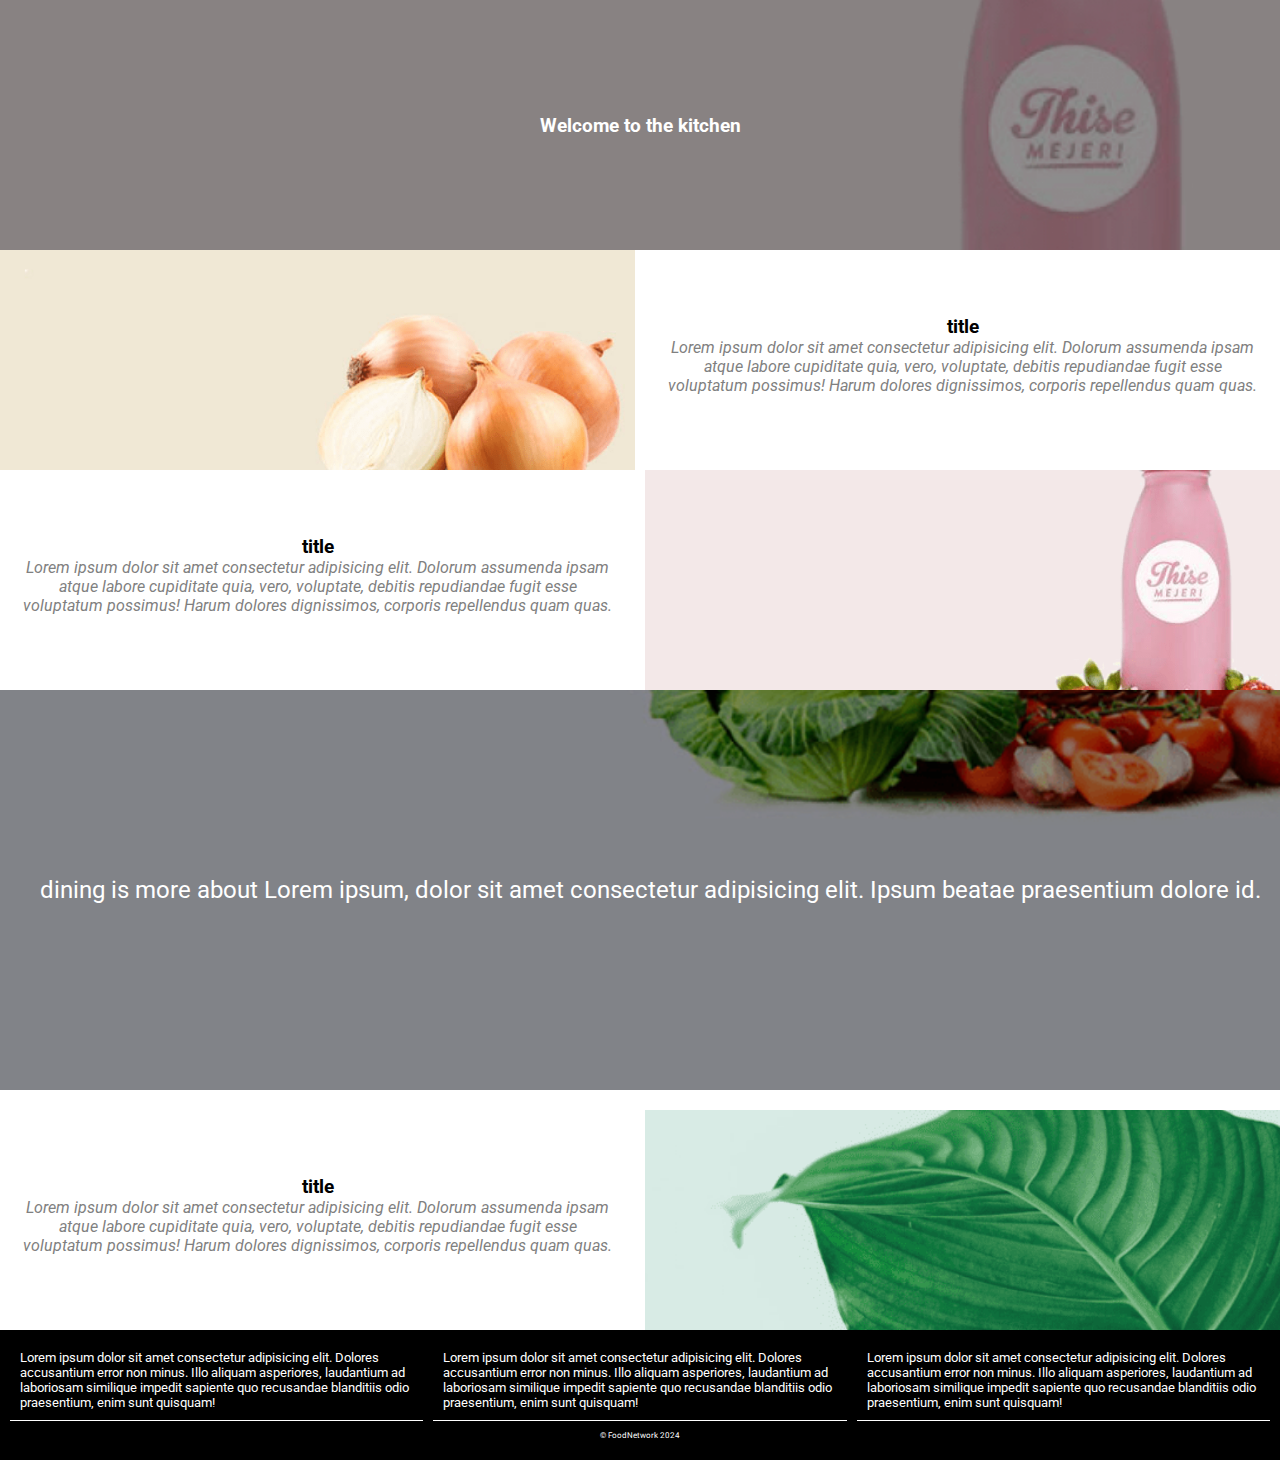
<file: index.html>
<!DOCTYPE html>
<html lang="en">
<head>
    <meta charset="UTF-8">
    <meta name="viewport" content="width=device-width, initial-scale=1.0">
    <title>Document</title>
    <link rel="stylesheet" href="style.css">
    <link rel="preconnect" href="https://fonts.googleapis.com">
<link rel="preconnect" href="https://fonts.gstatic.com" crossorigin>
<link href="https://fonts.googleapis.com/css2?family=Lato:ital,wght@0,100;0,300;0,400;0,700;0,900;1,100;1,300;1,400;1,700;1,900&family=Poppins:ital,wght@0,100;0,200;0,300;0,400;0,500;0,600;0,700;0,800;0,900;1,100;1,200;1,300;1,400;1,500;1,600;1,700;1,800;1,900&family=Roboto:ital,wght@0,100;0,300;0,400;0,500;0,700;0,900;1,100;1,300;1,400;1,500;1,700;1,900&display=swap" rel="stylesheet">
</head>
<body>
    <div class="container">
        <div class="overlay">
            <h2 class="m">Welcome to the kitchen</h2>
        </div>
    </div>
    <div class="grid sec1">
        <div class="grid_item order2">
            <h2>title</h2>
            <span>Lorem ipsum dolor sit amet consectetur adipisicing elit. Dolorum assumenda ipsam atque labore cupiditate quia, vero, voluptate, debitis repudiandae fugit esse voluptatum possimus! Harum dolores dignissimos, corporis repellendus quam quas.</span>
            
        </div>
        <div class="grid_item bg_1 order1"></div>
    </div>
    <div class="grid sec1">
        <div class="grid_item ">
            <h2>title</h2>
            <span>Lorem ipsum dolor sit amet consectetur adipisicing elit. Dolorum assumenda ipsam atque labore cupiditate quia, vero, voluptate, debitis repudiandae fugit esse voluptatum possimus! Harum dolores dignissimos, corporis repellendus quam quas.</span>
            
        </div>
        <div class="grid_item bg_2"></div>
    </div>
    <div class="bg_3">
        <div class="overlay_2">
            <span>            dining is more about Lorem ipsum, dolor sit amet consectetur adipisicing elit. Ipsum beatae praesentium dolore id.            </span>
        </div>
        
    </div>
    <div class="grid sec1">
        <div class="grid_item ">
            <h2>title</h2>
            <span>Lorem ipsum dolor sit amet consectetur adipisicing elit. Dolorum assumenda ipsam atque labore cupiditate quia, vero, voluptate, debitis repudiandae fugit esse voluptatum possimus! Harum dolores dignissimos, corporis repellendus quam quas.</span>
            
        </div>
        <div class="grid_item bg_4"></div>
    </div>
    <footer>
        <div class="grid footer">
            <div class="footer_grid_item">
                <span>Lorem ipsum dolor sit amet consectetur adipisicing elit. Dolores accusantium error non minus. Illo aliquam asperiores, laudantium ad laboriosam similique impedit sapiente quo recusandae blanditiis odio praesentium, enim sunt quisquam!</span>
            </div>
            <div class="footer_grid_item">
                <span>Lorem ipsum dolor sit amet consectetur adipisicing elit. Dolores accusantium error non minus. Illo aliquam asperiores, laudantium ad laboriosam similique impedit sapiente quo recusandae blanditiis odio praesentium, enim sunt quisquam!</span>
            </div>
            <div class="footer_grid_item">
                <span>Lorem ipsum dolor sit amet consectetur adipisicing elit. Dolores accusantium error non minus. Illo aliquam asperiores, laudantium ad laboriosam similique impedit sapiente quo recusandae blanditiis odio praesentium, enim sunt quisquam!</span>
            </div>

        </div>
        <div class="copy">
            <span>&copy; FoodNetwork 2024</span>
        </div>
    </footer>
</body>
</html>
</file>
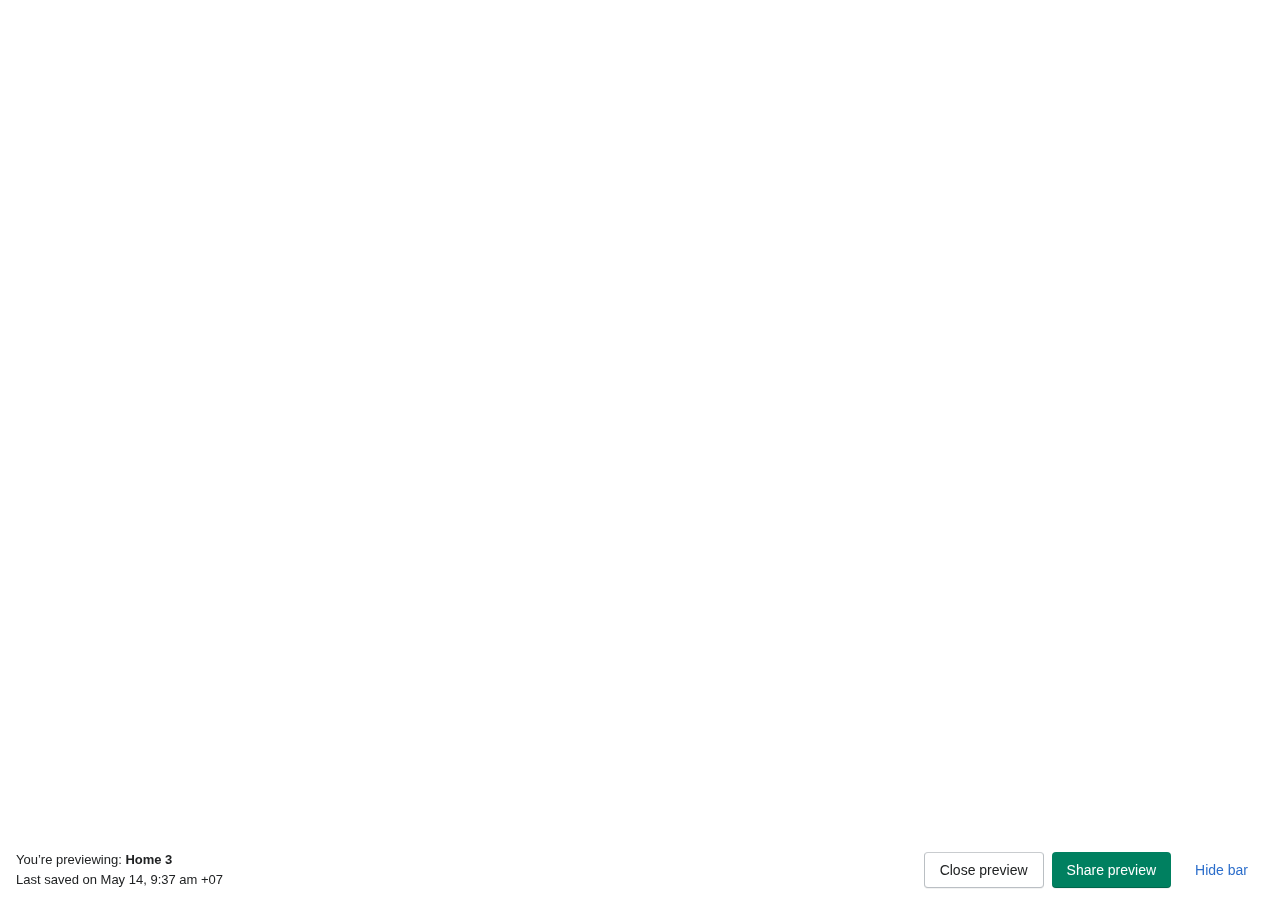
<file: img/preview_bar(1).html>
<!DOCTYPE html>
<!-- saved from url=(0048)https://boostify-nesst.myshopify.com/preview_bar -->
<html class="admin-bar__page"><head><meta http-equiv="Content-Type" content="text/html; charset=UTF-8">
    
    <title>Preview Bar</title>
    <link rel="stylesheet" crossorigin="anonymous" href="./style-fc86cb726c554e9f8f608f8207673e64eb760009e6cd81164805372bc924f913.css" media="all" integrity="sha256-/IbLcmxVTp+PYI+CB2c+ZOt2AAnmzYEWSAU3K8kk+RM=">
    <script type="text/javascript">
      window.Shopify = window.Shopify || {};
      window.Shopify.config = {"env":"production","rte_content_css_path":"\/assets\/admin\/rte-iframe.css","bugsnag_key":"68c7f2e6c44ce43a8f0eb1211e6720ed","bugsnag_theme_editor_key":"d9ac0ea5958a6888e7d7a4681abcc3ef","bugsnag_bars_key":"44aebe077068a55f3a552af6c3da66a1","bugsnag_endpoint":"https:\/\/error-analytics-production.shopifysvc.com\/js","version":"3c5679f2d94966c20d29f62e9a4bff5a819fcaac","cdn_host_with_path":"\/\/cdn.shopify.com\/shopifycloud\/shopify","cdn_host":"cdn.shopify.com","legacy_cdn_host":"\/\/cdn.shopify.com\/s"};
      var PREVIEW_ROOT_URL = "https:\/\/boostify-nesst.myshopify.com\/";
    </script>
    <script src="./index-60bab31c9a9dbce229a4323c052d2e0e98c44e5a685f07bad938fd6977d9c8d0.js.download" crossorigin="anonymous" integrity="sha256-YLqzHJqdvOIppDI8BS0uDpjETlpoXwe62Tj9aXfZyNA="></script>
  </head>
  <body>
    <style>          html, body {
            background-color: rgb(246, 246, 247);
            color: rgb(32, 34, 35);
          }
</style><div style="--p-background:rgb(246, 246, 247);--p-background-hovered:rgb(241, 242, 243);--p-background-pressed:rgb(237, 238, 239);--p-background-selected:rgb(237, 238, 239);--p-surface:rgb(255, 255, 255);--p-surface-neutral:rgb(228, 229, 231);--p-surface-neutral-hovered:rgb(219, 221, 223);--p-surface-neutral-pressed:rgb(201, 204, 208);--p-surface-neutral-disabled:rgb(241, 242, 243);--p-surface-neutral-subdued:rgb(246, 246, 247);--p-surface-subdued:rgb(250, 251, 251);--p-surface-disabled:rgb(250, 251, 251);--p-surface-hovered:rgb(246, 246, 247);--p-surface-pressed:rgb(241, 242, 243);--p-surface-depressed:rgb(237, 238, 239);--p-backdrop:rgba(0, 0, 0, 0.5);--p-overlay:rgba(255, 255, 255, 0.5);--p-shadow-from-dim-light:rgba(0, 0, 0, 0.2);--p-shadow-from-ambient-light:rgba(23, 24, 24, 0.05);--p-shadow-from-direct-light:rgba(0, 0, 0, 0.15);--p-hint-from-direct-light:rgba(0, 0, 0, 0.15);--p-on-surface-background:rgb(241, 242, 243);--p-border:rgb(140, 145, 150);--p-border-neutral-subdued:rgb(186, 191, 195);--p-border-hovered:rgb(153, 158, 164);--p-border-disabled:rgb(210, 213, 216);--p-border-subdued:rgb(201, 204, 207);--p-border-depressed:rgb(87, 89, 89);--p-border-shadow:rgb(174, 180, 185);--p-border-shadow-subdued:rgb(186, 191, 196);--p-divider:rgb(225, 227, 229);--p-icon:rgb(92, 95, 98);--p-icon-hovered:rgb(26, 28, 29);--p-icon-pressed:rgb(68, 71, 74);--p-icon-disabled:rgb(186, 190, 195);--p-icon-subdued:rgb(140, 145, 150);--p-text:rgb(32, 34, 35);--p-text-disabled:rgb(140, 145, 150);--p-text-subdued:rgb(109, 113, 117);--p-interactive:rgb(44, 110, 203);--p-interactive-disabled:rgb(189, 193, 204);--p-interactive-hovered:rgb(31, 81, 153);--p-interactive-pressed:rgb(16, 50, 98);--p-focused:rgb(69, 143, 255);--p-surface-selected:rgb(242, 247, 254);--p-surface-selected-hovered:rgb(237, 244, 254);--p-surface-selected-pressed:rgb(229, 239, 253);--p-icon-on-interactive:rgb(255, 255, 255);--p-text-on-interactive:rgb(255, 255, 255);--p-action-secondary:rgb(255, 255, 255);--p-action-secondary-disabled:rgb(255, 255, 255);--p-action-secondary-hovered:rgb(246, 246, 247);--p-action-secondary-pressed:rgb(241, 242, 243);--p-action-secondary-depressed:rgb(109, 113, 117);--p-action-primary:rgb(0, 128, 96);--p-action-primary-disabled:rgb(241, 241, 241);--p-action-primary-hovered:rgb(0, 110, 82);--p-action-primary-pressed:rgb(0, 94, 70);--p-action-primary-depressed:rgb(0, 61, 44);--p-icon-on-primary:rgb(255, 255, 255);--p-text-on-primary:rgb(255, 255, 255);--p-surface-primary-selected:rgb(241, 248, 245);--p-surface-primary-selected-hovered:rgb(179, 208, 195);--p-surface-primary-selected-pressed:rgb(162, 188, 176);--p-border-critical:rgb(253, 87, 73);--p-border-critical-subdued:rgb(224, 179, 178);--p-border-critical-disabled:rgb(255, 167, 163);--p-icon-critical:rgb(215, 44, 13);--p-surface-critical:rgb(254, 211, 209);--p-surface-critical-subdued:rgb(255, 244, 244);--p-surface-critical-subdued-hovered:rgb(255, 240, 240);--p-surface-critical-subdued-pressed:rgb(255, 233, 232);--p-surface-critical-subdued-depressed:rgb(254, 188, 185);--p-text-critical:rgb(215, 44, 13);--p-action-critical:rgb(216, 44, 13);--p-action-critical-disabled:rgb(241, 241, 241);--p-action-critical-hovered:rgb(188, 34, 0);--p-action-critical-pressed:rgb(162, 27, 0);--p-action-critical-depressed:rgb(108, 15, 0);--p-icon-on-critical:rgb(255, 255, 255);--p-text-on-critical:rgb(255, 255, 255);--p-interactive-critical:rgb(216, 44, 13);--p-interactive-critical-disabled:rgb(253, 147, 141);--p-interactive-critical-hovered:rgb(205, 41, 12);--p-interactive-critical-pressed:rgb(103, 15, 3);--p-border-warning:rgb(185, 137, 0);--p-border-warning-subdued:rgb(225, 184, 120);--p-icon-warning:rgb(185, 137, 0);--p-surface-warning:rgb(255, 215, 157);--p-surface-warning-subdued:rgb(255, 245, 234);--p-surface-warning-subdued-hovered:rgb(255, 242, 226);--p-surface-warning-subdued-pressed:rgb(255, 235, 211);--p-text-warning:rgb(145, 106, 0);--p-border-highlight:rgb(68, 157, 167);--p-border-highlight-subdued:rgb(152, 198, 205);--p-icon-highlight:rgb(0, 160, 172);--p-surface-highlight:rgb(164, 232, 242);--p-surface-highlight-subdued:rgb(235, 249, 252);--p-surface-highlight-subdued-hovered:rgb(228, 247, 250);--p-surface-highlight-subdued-pressed:rgb(213, 243, 248);--p-text-highlight:rgb(52, 124, 132);--p-border-success:rgb(0, 164, 124);--p-border-success-subdued:rgb(149, 201, 180);--p-icon-success:rgb(0, 127, 95);--p-surface-success:rgb(174, 233, 209);--p-surface-success-subdued:rgb(241, 248, 245);--p-surface-success-subdued-hovered:rgb(236, 246, 241);--p-surface-success-subdued-pressed:rgb(226, 241, 234);--p-text-success:rgb(0, 128, 96);--p-decorative-one-icon:rgb(126, 87, 0);--p-decorative-one-surface:rgb(255, 201, 107);--p-decorative-one-text:rgb(61, 40, 0);--p-decorative-two-icon:rgb(175, 41, 78);--p-decorative-two-surface:rgb(255, 196, 176);--p-decorative-two-text:rgb(73, 11, 28);--p-decorative-three-icon:rgb(0, 109, 65);--p-decorative-three-surface:rgb(146, 230, 181);--p-decorative-three-text:rgb(0, 47, 25);--p-decorative-four-icon:rgb(0, 106, 104);--p-decorative-four-surface:rgb(145, 224, 214);--p-decorative-four-text:rgb(0, 45, 45);--p-decorative-five-icon:rgb(174, 43, 76);--p-decorative-five-surface:rgb(253, 201, 208);--p-decorative-five-text:rgb(79, 14, 31);--p-border-radius-base:0.25rem;--p-border-radius-wide:0.5rem;--p-card-shadow:0px 0px 5px var(--p-shadow-from-ambient-light), 0px 1px 2px var(--p-shadow-from-direct-light);--p-popover-shadow:-1px 0px 20px var(--p-shadow-from-ambient-light), 0px 1px 5px var(--p-shadow-from-direct-light);--p-modal-shadow:0px 6px 32px var(--p-shadow-from-ambient-light), 0px 1px 6px var(--p-shadow-from-direct-light);--p-top-bar-shadow:0 2px 2px -1px var(--p-shadow-from-direct-light);--p-override-none:none;--p-override-transparent:transparent;--p-override-one:1;--p-override-visible:visible;--p-override-zero:0;--p-override-loading-z-index:514;--p-button-font-weight:500;--p-choice-size:1.25rem;--p-icon-size:0.625rem;--p-choice-margin:0.0625rem;--p-control-border-width:0.125rem;--p-text-field-spinner-offset:0.125rem;--p-text-field-focus-ring-offset:-0.25rem;--p-text-field-focus-ring-border-radius:0.4375rem;--p-button-group-item-spacing:0.125rem;--p-top-bar-height:68px;--p-contextual-save-bar-height:64px;--p-banner-border-default:inset 0 0.125rem 0 0 var(--p-border), inset 0 0 0 0.125rem var(--p-border);--p-banner-border-success:inset 0 0.125rem 0 0 var(--p-border-success), inset 0 0 0 0.125rem var(--p-border-success);--p-banner-border-highlight:inset 0 0.125rem 0 0 var(--p-border-highlight), inset 0 0 0 0.125rem var(--p-border-highlight);--p-banner-border-warning:inset 0 0.125rem 0 0 var(--p-border-warning), inset 0 0 0 0.125rem var(--p-border-warning);--p-banner-border-critical:inset 0 0.125rem 0 0 var(--p-border-critical), inset 0 0 0 0.125rem var(--p-border-critical);--p-badge-mix-blend-mode:luminosity;--p-badge-font-weight:500;--p-non-null-content:&#39;&#39;;--p-thin-border-subdued:0.0625rem solid var(--p-border-subdued);--p-duration-1-0-0:100ms;--p-duration-1-5-0:150ms;--p-ease-in:cubic-bezier(0.5, 0.1, 1, 1);--p-ease:cubic-bezier(0.4, 0.22, 0.28, 1); color: var(--p-text);">
  <div class="admin-bar" data-define="{previewBar: new Shopify.PreviewBar(window.PREVIEW_ROOT_URL)}" data-preview-bar-content="">
    <div class="ui-stack ui-stack--alignment-center ui-stack--spacing-none admin-bar__stack">
      <div class="ui-stack-item ui-stack-item--fill">
        <div class="ui-type-container ui-type-container--spacing-extra-tight">
            <p>
              You’re previewing: <strong>Home 3</strong>
            </p>
              <p class="admin-bar__metadata">
                Last saved on May 14, 9:37 am <span bind-show="Shopify.Time.isDifferentTimezone()"> +07</span>
              </p>
</div></div>      <div class="ui-popover__container admin-bar__popover-container">
          <button class="ui-button admin-bar__popover-button" type="button" name="button">
            Actions
            <svg aria-hidden="true" focusable="false" class="next-icon next-icon--size-20"> <use xlink:href="#next-disclosure"></use> </svg>
</button><div class="ui-popover"><div class="ui-popover__content-wrapper"><div class="ui-popover__content"><div class="ui-popover__pane">
        
        <div class="ui-popover__section ui-popover__section--no-padding">
          <ul class="ui-action-list">
              <li class="ui-action-list__item"><button class="ui-action-list-action" data-modal-activator="" type="button" name="button"><span class="ui-action-list-action__text">Share preview</span></button></li>
              <li class="ui-action-list__item"><button class="ui-action-list-action" data-exit-preview-button="" type="button" name="button"><span class="ui-action-list-action__text">Close preview</span></button></li>
</ul></div>        <div class="ui-popover__section ui-popover__section--no-padding">
          <ul class="ui-action-list">
            <li class="ui-action-list__item"><button class="ui-action-list-action" data-hide-bar-button="" type="button" name="button"><span class="ui-action-list-action__text">Hide bar</span></button></li>
</ul></div></div></div></div></div></div>      <ul class="ui-button-group ui-button-group--right-aligned admin-bar__button-group"><li class="ui-button-group__item"><button class="ui-button admin-bar__button--is-hidden-on-mobile" data-exit-preview-button="" type="button" name="button">Close preview</button></li><li class="ui-button-group__item"><button class="ui-button ui-button--primary admin-bar__button--is-hidden-on-mobile" data-modal-activator="" type="button" name="button">Share preview</button></li><li class="ui-button-group__item"><button class="ui-button ui-button--transparent admin-bar__button--is-hidden-on-mobile" data-hide-bar-button="" type="button" name="button">Hide bar</button></li></ul></div>
    <div data-modal-context-ref-for="share_theme_modal" data-define="{ share_theme_modal: new Shopify.UIModal(document.getElementById(&#39;share_theme_modal&#39;), { placeholder: this }) }"></div>  </div>
</div>
    <div id="global-icon-symbols" class="icon-symbols" data-tg-refresh="global-icon-symbols" data-tg-refresh-always="true"><svg xmlns="http://www.w3.org/2000/svg"><symbol id="next-disclosure"><svg xmlns="http://www.w3.org/2000/svg" viewBox="0 0 20 20"><path d="M6.28 9.28l3.366 3.366c.196.196.512.196.708 0L13.72 9.28c.293-.293.293-.767 0-1.06-.14-.14-.332-.22-.53-.22H6.81c-.414 0-.75.336-.75.75 0 .2.08.39.22.53z"></path></svg></symbol>
<symbol id="cancel-small-minor"><svg xmlns="http://www.w3.org/2000/svg" viewBox="0 0 20 20"><path d="M11.414 10l4.293-4.293c.391-.391.391-1.023 0-1.414s-1.023-.391-1.414 0l-4.293 4.293-4.293-4.293c-.391-.391-1.023-.391-1.414 0s-.391 1.023 0 1.414l4.293 4.293-4.293 4.293c-.391.391-.391 1.023 0 1.414.195.195.451.293.707.293.256 0 .512-.098.707-.293l4.293-4.293 4.293 4.293c.195.195.451.293.707.293.256 0 .512-.098.707-.293.391-.391.391-1.023 0-1.414l-4.293-4.293z"></path></svg></symbol></svg></div>
    <div id="UIModalContainer"><div style="--p-background:rgb(246, 246, 247);--p-background-hovered:rgb(241, 242, 243);--p-background-pressed:rgb(237, 238, 239);--p-background-selected:rgb(237, 238, 239);--p-surface:rgb(255, 255, 255);--p-surface-neutral:rgb(228, 229, 231);--p-surface-neutral-hovered:rgb(219, 221, 223);--p-surface-neutral-pressed:rgb(201, 204, 208);--p-surface-neutral-disabled:rgb(241, 242, 243);--p-surface-neutral-subdued:rgb(246, 246, 247);--p-surface-subdued:rgb(250, 251, 251);--p-surface-disabled:rgb(250, 251, 251);--p-surface-hovered:rgb(246, 246, 247);--p-surface-pressed:rgb(241, 242, 243);--p-surface-depressed:rgb(237, 238, 239);--p-backdrop:rgba(0, 0, 0, 0.5);--p-overlay:rgba(255, 255, 255, 0.5);--p-shadow-from-dim-light:rgba(0, 0, 0, 0.2);--p-shadow-from-ambient-light:rgba(23, 24, 24, 0.05);--p-shadow-from-direct-light:rgba(0, 0, 0, 0.15);--p-hint-from-direct-light:rgba(0, 0, 0, 0.15);--p-on-surface-background:rgb(241, 242, 243);--p-border:rgb(140, 145, 150);--p-border-neutral-subdued:rgb(186, 191, 195);--p-border-hovered:rgb(153, 158, 164);--p-border-disabled:rgb(210, 213, 216);--p-border-subdued:rgb(201, 204, 207);--p-border-depressed:rgb(87, 89, 89);--p-border-shadow:rgb(174, 180, 185);--p-border-shadow-subdued:rgb(186, 191, 196);--p-divider:rgb(225, 227, 229);--p-icon:rgb(92, 95, 98);--p-icon-hovered:rgb(26, 28, 29);--p-icon-pressed:rgb(68, 71, 74);--p-icon-disabled:rgb(186, 190, 195);--p-icon-subdued:rgb(140, 145, 150);--p-text:rgb(32, 34, 35);--p-text-disabled:rgb(140, 145, 150);--p-text-subdued:rgb(109, 113, 117);--p-interactive:rgb(44, 110, 203);--p-interactive-disabled:rgb(189, 193, 204);--p-interactive-hovered:rgb(31, 81, 153);--p-interactive-pressed:rgb(16, 50, 98);--p-focused:rgb(69, 143, 255);--p-surface-selected:rgb(242, 247, 254);--p-surface-selected-hovered:rgb(237, 244, 254);--p-surface-selected-pressed:rgb(229, 239, 253);--p-icon-on-interactive:rgb(255, 255, 255);--p-text-on-interactive:rgb(255, 255, 255);--p-action-secondary:rgb(255, 255, 255);--p-action-secondary-disabled:rgb(255, 255, 255);--p-action-secondary-hovered:rgb(246, 246, 247);--p-action-secondary-pressed:rgb(241, 242, 243);--p-action-secondary-depressed:rgb(109, 113, 117);--p-action-primary:rgb(0, 128, 96);--p-action-primary-disabled:rgb(241, 241, 241);--p-action-primary-hovered:rgb(0, 110, 82);--p-action-primary-pressed:rgb(0, 94, 70);--p-action-primary-depressed:rgb(0, 61, 44);--p-icon-on-primary:rgb(255, 255, 255);--p-text-on-primary:rgb(255, 255, 255);--p-surface-primary-selected:rgb(241, 248, 245);--p-surface-primary-selected-hovered:rgb(179, 208, 195);--p-surface-primary-selected-pressed:rgb(162, 188, 176);--p-border-critical:rgb(253, 87, 73);--p-border-critical-subdued:rgb(224, 179, 178);--p-border-critical-disabled:rgb(255, 167, 163);--p-icon-critical:rgb(215, 44, 13);--p-surface-critical:rgb(254, 211, 209);--p-surface-critical-subdued:rgb(255, 244, 244);--p-surface-critical-subdued-hovered:rgb(255, 240, 240);--p-surface-critical-subdued-pressed:rgb(255, 233, 232);--p-surface-critical-subdued-depressed:rgb(254, 188, 185);--p-text-critical:rgb(215, 44, 13);--p-action-critical:rgb(216, 44, 13);--p-action-critical-disabled:rgb(241, 241, 241);--p-action-critical-hovered:rgb(188, 34, 0);--p-action-critical-pressed:rgb(162, 27, 0);--p-action-critical-depressed:rgb(108, 15, 0);--p-icon-on-critical:rgb(255, 255, 255);--p-text-on-critical:rgb(255, 255, 255);--p-interactive-critical:rgb(216, 44, 13);--p-interactive-critical-disabled:rgb(253, 147, 141);--p-interactive-critical-hovered:rgb(205, 41, 12);--p-interactive-critical-pressed:rgb(103, 15, 3);--p-border-warning:rgb(185, 137, 0);--p-border-warning-subdued:rgb(225, 184, 120);--p-icon-warning:rgb(185, 137, 0);--p-surface-warning:rgb(255, 215, 157);--p-surface-warning-subdued:rgb(255, 245, 234);--p-surface-warning-subdued-hovered:rgb(255, 242, 226);--p-surface-warning-subdued-pressed:rgb(255, 235, 211);--p-text-warning:rgb(145, 106, 0);--p-border-highlight:rgb(68, 157, 167);--p-border-highlight-subdued:rgb(152, 198, 205);--p-icon-highlight:rgb(0, 160, 172);--p-surface-highlight:rgb(164, 232, 242);--p-surface-highlight-subdued:rgb(235, 249, 252);--p-surface-highlight-subdued-hovered:rgb(228, 247, 250);--p-surface-highlight-subdued-pressed:rgb(213, 243, 248);--p-text-highlight:rgb(52, 124, 132);--p-border-success:rgb(0, 164, 124);--p-border-success-subdued:rgb(149, 201, 180);--p-icon-success:rgb(0, 127, 95);--p-surface-success:rgb(174, 233, 209);--p-surface-success-subdued:rgb(241, 248, 245);--p-surface-success-subdued-hovered:rgb(236, 246, 241);--p-surface-success-subdued-pressed:rgb(226, 241, 234);--p-text-success:rgb(0, 128, 96);--p-decorative-one-icon:rgb(126, 87, 0);--p-decorative-one-surface:rgb(255, 201, 107);--p-decorative-one-text:rgb(61, 40, 0);--p-decorative-two-icon:rgb(175, 41, 78);--p-decorative-two-surface:rgb(255, 196, 176);--p-decorative-two-text:rgb(73, 11, 28);--p-decorative-three-icon:rgb(0, 109, 65);--p-decorative-three-surface:rgb(146, 230, 181);--p-decorative-three-text:rgb(0, 47, 25);--p-decorative-four-icon:rgb(0, 106, 104);--p-decorative-four-surface:rgb(145, 224, 214);--p-decorative-four-text:rgb(0, 45, 45);--p-decorative-five-icon:rgb(174, 43, 76);--p-decorative-five-surface:rgb(253, 201, 208);--p-decorative-five-text:rgb(79, 14, 31);--p-border-radius-base:0.25rem;--p-border-radius-wide:0.5rem;--p-card-shadow:0px 0px 5px var(--p-shadow-from-ambient-light), 0px 1px 2px var(--p-shadow-from-direct-light);--p-popover-shadow:-1px 0px 20px var(--p-shadow-from-ambient-light), 0px 1px 5px var(--p-shadow-from-direct-light);--p-modal-shadow:0px 6px 32px var(--p-shadow-from-ambient-light), 0px 1px 6px var(--p-shadow-from-direct-light);--p-top-bar-shadow:0 2px 2px -1px var(--p-shadow-from-direct-light);--p-override-none:none;--p-override-transparent:transparent;--p-override-one:1;--p-override-visible:visible;--p-override-zero:0;--p-override-loading-z-index:514;--p-button-font-weight:500;--p-choice-size:1.25rem;--p-icon-size:0.625rem;--p-choice-margin:0.0625rem;--p-control-border-width:0.125rem;--p-text-field-spinner-offset:0.125rem;--p-text-field-focus-ring-offset:-0.25rem;--p-text-field-focus-ring-border-radius:0.4375rem;--p-button-group-item-spacing:0.125rem;--p-top-bar-height:68px;--p-contextual-save-bar-height:64px;--p-banner-border-default:inset 0 0.125rem 0 0 var(--p-border), inset 0 0 0 0.125rem var(--p-border);--p-banner-border-success:inset 0 0.125rem 0 0 var(--p-border-success), inset 0 0 0 0.125rem var(--p-border-success);--p-banner-border-highlight:inset 0 0.125rem 0 0 var(--p-border-highlight), inset 0 0 0 0.125rem var(--p-border-highlight);--p-banner-border-warning:inset 0 0.125rem 0 0 var(--p-border-warning), inset 0 0 0 0.125rem var(--p-border-warning);--p-banner-border-critical:inset 0 0.125rem 0 0 var(--p-border-critical), inset 0 0 0 0.125rem var(--p-border-critical);--p-badge-mix-blend-mode:luminosity;--p-badge-font-weight:500;--p-non-null-content:&#39;&#39;;--p-thin-border-subdued:0.0625rem solid var(--p-border-subdued);--p-duration-1-0-0:100ms;--p-duration-1-5-0:150ms;--p-ease-in:cubic-bezier(0.5, 0.1, 1, 1);--p-ease:cubic-bezier(0.4, 0.22, 0.28, 1); color: var(--p-text);"><div id="UIModalBackdrop" data-tg-refresh="ui-modal-backdrop" class="ui-modal-backdrop"></div><div id="UIModalContents" class="ui-modal-contents" data-tg-refresh="ui-modal-contents"><div id="share_theme_modal" class="ui-modal" role="dialog" aria-hidden="true" aria-labelledby="share_theme_modal_heading" data-preload="false" data-start-visible="false" data-height="false" data-width="false">
      <div class="ui-modal__header"><div class="ui-modal__header-title"><h2 class="ui-title" id="share_theme_modal_heading">Share preview</h2></div><div class="ui-modal__header-actions"><div class="ui-modal__close-button"><button class="ui-button ui-button--transparent" aria-label="Close modal" type="button" name="button"><svg aria-hidden="true" focusable="false" class="next-icon next-icon--color-ink-lighter next-icon--size-20"> <use xlink:href="#cancel-small-minor"></use> </svg></button></div></div></div>
      <div class="ui-modal__body"><div class="ui-modal__section">
        <div class="ui-stack ui-stack--vertical">
          <p>
            Share this preview link to get feedback on <strong>Home 3</strong>
          </p>
          <p>
              Anyone with this link can access the preview within the next 2 days. Since your store is in development, visitors will need the store password to enter. They won't be able to buy your products.
          </p>
          <div class="next-input-wrapper"><label class="next-label"></label><div class="next-field__connected-wrapper">
            <label class="next-label helper--visually-hidden" for="share_theme_url">Share theme url</label><input type="text" name="share_theme_url" id="share_theme_url" value="https://x90z4r9wpjr3mket-65245708532.shopifypreview.com" readonly="readonly" autocomplete="off" class="next-field--connected next-input next-input--readonly">
            <button class="ui-button ui-button--primary next-field--connected--no-flex js-clipboard" data-clipboard-target="#share_theme_url" type="button" name="button">Copy link</button>
</div></div></div></div></div>      <div class="ui-modal__footer"><div class="ui-modal__footer-actions">
        <div class="ui-modal__secondary-actions"><div class="button-group">
          <button class="ui-button" data-modal-deactivator="true" type="button" name="button">Close</button>
</div></div></div></div></div></div></div></div>
    <div style="--p-background:rgb(11, 12, 13);--p-background-hovered:rgb(11, 12, 13);--p-background-pressed:rgb(11, 12, 13);--p-background-selected:rgb(11, 12, 13);--p-surface:rgb(32, 33, 35);--p-surface-neutral:rgb(49, 51, 53);--p-surface-neutral-hovered:rgb(49, 51, 53);--p-surface-neutral-pressed:rgb(49, 51, 53);--p-surface-neutral-disabled:rgb(49, 51, 53);--p-surface-neutral-subdued:rgb(68, 71, 74);--p-surface-subdued:rgb(26, 28, 29);--p-surface-disabled:rgb(26, 28, 29);--p-surface-hovered:rgb(47, 49, 51);--p-surface-pressed:rgb(62, 64, 67);--p-surface-depressed:rgb(80, 83, 86);--p-backdrop:rgba(0, 0, 0, 0.5);--p-overlay:rgba(33, 33, 33, 0.5);--p-shadow-from-dim-light:rgba(255, 255, 255, 0.2);--p-shadow-from-ambient-light:rgba(23, 24, 24, 0.05);--p-shadow-from-direct-light:rgba(255, 255, 255, 0.15);--p-hint-from-direct-light:rgba(185, 185, 185, 0.2);--p-on-surface-background:rgb(47, 49, 51);--p-border:rgb(80, 83, 86);--p-border-neutral-subdued:rgb(130, 135, 139);--p-border-hovered:rgb(80, 83, 86);--p-border-disabled:rgb(103, 107, 111);--p-border-subdued:rgb(130, 135, 139);--p-border-depressed:rgb(142, 145, 145);--p-border-shadow:rgb(91, 95, 98);--p-border-shadow-subdued:rgb(130, 135, 139);--p-divider:rgb(26, 28, 29);--p-icon:rgb(166, 172, 178);--p-icon-hovered:rgb(225, 227, 229);--p-icon-pressed:rgb(166, 172, 178);--p-icon-disabled:rgb(84, 87, 90);--p-icon-subdued:rgb(120, 125, 129);--p-text:rgb(227, 229, 231);--p-text-disabled:rgb(111, 115, 119);--p-text-subdued:rgb(153, 159, 164);--p-interactive:rgb(54, 163, 255);--p-interactive-disabled:rgb(38, 98, 182);--p-interactive-hovered:rgb(103, 175, 255);--p-interactive-pressed:rgb(136, 188, 255);--p-focused:rgb(38, 98, 182);--p-surface-selected:rgb(2, 14, 35);--p-surface-selected-hovered:rgb(7, 29, 61);--p-surface-selected-pressed:rgb(13, 43, 86);--p-icon-on-interactive:rgb(255, 255, 255);--p-text-on-interactive:rgb(255, 255, 255);--p-action-secondary:rgb(77, 80, 83);--p-action-secondary-disabled:rgb(32, 34, 35);--p-action-secondary-hovered:rgb(84, 87, 91);--p-action-secondary-pressed:rgb(96, 100, 103);--p-action-secondary-depressed:rgb(123, 127, 132);--p-action-primary:rgb(0, 128, 96);--p-action-primary-disabled:rgb(0, 86, 64);--p-action-primary-hovered:rgb(0, 150, 113);--p-action-primary-pressed:rgb(0, 164, 124);--p-action-primary-depressed:rgb(0, 179, 136);--p-icon-on-primary:rgb(230, 255, 244);--p-text-on-primary:rgb(255, 255, 255);--p-surface-primary-selected:rgb(12, 18, 16);--p-surface-primary-selected-hovered:rgb(40, 48, 44);--p-surface-primary-selected-pressed:rgb(54, 64, 59);--p-border-critical:rgb(227, 47, 14);--p-border-critical-subdued:rgb(227, 47, 14);--p-border-critical-disabled:rgb(131, 23, 4);--p-icon-critical:rgb(218, 45, 13);--p-surface-critical:rgb(69, 7, 1);--p-surface-critical-subdued:rgb(69, 7, 1);--p-surface-critical-subdued-hovered:rgb(68, 23, 20);--p-surface-critical-subdued-pressed:rgb(107, 16, 3);--p-surface-critical-subdued-depressed:rgb(135, 24, 5);--p-text-critical:rgb(233, 128, 122);--p-action-critical:rgb(205, 41, 12);--p-action-critical-disabled:rgb(187, 37, 10);--p-action-critical-hovered:rgb(227, 47, 14);--p-action-critical-pressed:rgb(250, 53, 17);--p-action-critical-depressed:rgb(253, 87, 73);--p-icon-on-critical:rgb(255, 248, 247);--p-text-on-critical:rgb(255, 255, 255);--p-interactive-critical:rgb(253, 114, 106);--p-interactive-critical-disabled:rgb(254, 172, 168);--p-interactive-critical-hovered:rgb(253, 138, 132);--p-interactive-critical-pressed:rgb(253, 159, 155);--p-border-warning:rgb(153, 112, 0);--p-border-warning-subdued:rgb(153, 112, 0);--p-icon-warning:rgb(104, 75, 0);--p-surface-warning:rgb(153, 112, 0);--p-surface-warning-subdued:rgb(77, 59, 29);--p-surface-warning-subdued-hovered:rgb(82, 63, 32);--p-surface-warning-subdued-pressed:rgb(87, 67, 34);--p-text-warning:rgb(202, 149, 0);--p-border-highlight:rgb(68, 157, 167);--p-border-highlight-subdued:rgb(68, 157, 167);--p-icon-highlight:rgb(44, 108, 115);--p-surface-highlight:rgb(0, 105, 113);--p-surface-highlight-subdued:rgb(18, 53, 57);--p-surface-highlight-subdued-hovered:rgb(20, 58, 62);--p-surface-highlight-subdued-pressed:rgb(24, 65, 70);--p-text-highlight:rgb(162, 239, 250);--p-border-success:rgb(0, 135, 102);--p-border-success-subdued:rgb(0, 135, 102);--p-icon-success:rgb(0, 94, 70);--p-surface-success:rgb(0, 94, 70);--p-surface-success-subdued:rgb(28, 53, 44);--p-surface-success-subdued-hovered:rgb(31, 58, 48);--p-surface-success-subdued-pressed:rgb(35, 65, 54);--p-text-success:rgb(88, 173, 142);--p-decorative-one-icon:rgb(255, 186, 67);--p-decorative-one-surface:rgb(142, 102, 9);--p-decorative-one-text:rgb(255, 255, 255);--p-decorative-two-icon:rgb(245, 182, 192);--p-decorative-two-surface:rgb(206, 88, 20);--p-decorative-two-text:rgb(255, 255, 255);--p-decorative-three-icon:rgb(0, 227, 141);--p-decorative-three-surface:rgb(0, 124, 90);--p-decorative-three-text:rgb(255, 255, 255);--p-decorative-four-icon:rgb(0, 221, 218);--p-decorative-four-surface:rgb(22, 124, 121);--p-decorative-four-text:rgb(255, 255, 255);--p-decorative-five-icon:rgb(244, 183, 191);--p-decorative-five-surface:rgb(194, 51, 86);--p-decorative-five-text:rgb(255, 255, 255);--p-border-radius-base:0.25rem;--p-border-radius-wide:0.5rem;--p-card-shadow:0px 0px 5px var(--p-shadow-from-ambient-light), 0px 1px 2px var(--p-shadow-from-direct-light);--p-popover-shadow:-1px 0px 20px var(--p-shadow-from-ambient-light), 0px 1px 5px var(--p-shadow-from-direct-light);--p-modal-shadow:0px 6px 32px var(--p-shadow-from-ambient-light), 0px 1px 6px var(--p-shadow-from-direct-light);--p-top-bar-shadow:0 2px 2px -1px var(--p-shadow-from-direct-light);--p-override-none:none;--p-override-transparent:transparent;--p-override-one:1;--p-override-visible:visible;--p-override-zero:0;--p-override-loading-z-index:514;--p-button-font-weight:500;--p-choice-size:1.25rem;--p-icon-size:0.625rem;--p-choice-margin:0.0625rem;--p-control-border-width:0.125rem;--p-text-field-spinner-offset:0.125rem;--p-text-field-focus-ring-offset:-0.25rem;--p-text-field-focus-ring-border-radius:0.4375rem;--p-button-group-item-spacing:0.125rem;--p-top-bar-height:68px;--p-contextual-save-bar-height:64px;--p-banner-border-default:inset 0 0.125rem 0 0 var(--p-border), inset 0 0 0 0.125rem var(--p-border);--p-banner-border-success:inset 0 0.125rem 0 0 var(--p-border-success), inset 0 0 0 0.125rem var(--p-border-success);--p-banner-border-highlight:inset 0 0.125rem 0 0 var(--p-border-highlight), inset 0 0 0 0.125rem var(--p-border-highlight);--p-banner-border-warning:inset 0 0.125rem 0 0 var(--p-border-warning), inset 0 0 0 0.125rem var(--p-border-warning);--p-banner-border-critical:inset 0 0.125rem 0 0 var(--p-border-critical), inset 0 0 0 0.125rem var(--p-border-critical);--p-badge-mix-blend-mode:luminosity;--p-badge-font-weight:500;--p-non-null-content:&#39;&#39;;--p-thin-border-subdued:0.0625rem solid var(--p-border-subdued);--p-duration-1-0-0:100ms;--p-duration-1-5-0:150ms;--p-ease-in:cubic-bezier(0.5, 0.1, 1, 1);--p-ease:cubic-bezier(0.4, 0.22, 0.28, 1); color: var(--p-text);"><div class="ui-flash-wrapper" id="UIFlashWrapper"><div class="ui-flash" id="UIFlashMessage" data-tg-refresh-always="true" data-flash-has-message="false"><p class="ui-flash__message" tabindex="-1" aria-live="off"></p><div class="ui-flash__close-button"><button class="ui-button ui-button--transparent ui-button--icon-only" aria-label="Close message" type="button" name="button"><svg aria-hidden="true" focusable="false" class="next-icon next-icon--color-white next-icon--size-12"> <use xlink:href="#next-remove"></use> </svg></button></div></div></div></div>

    <script type="text/javascript">
      window.Shopify.initBars();
    </script>
  

</body></html>
</file>
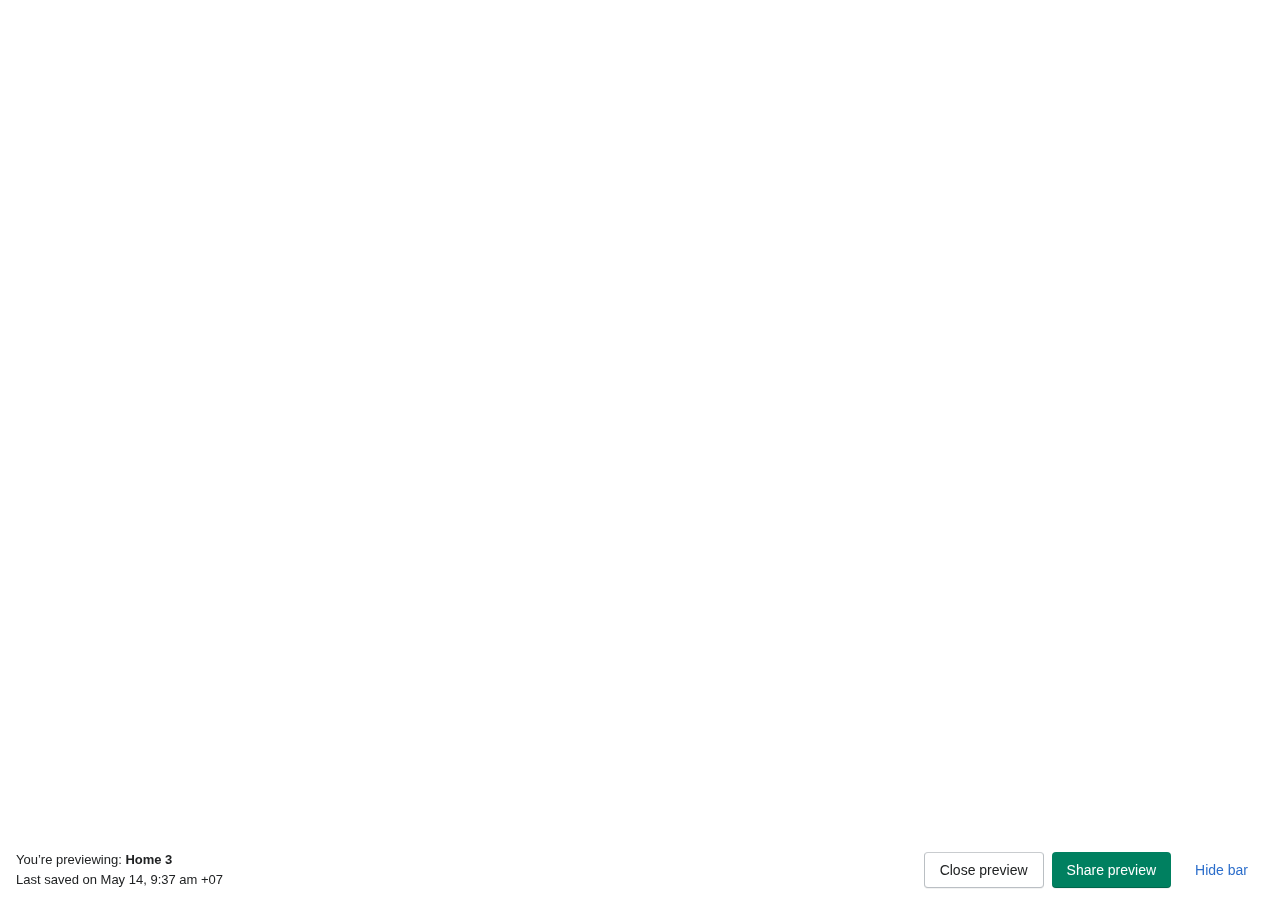
<file: img/preview_bar.html>
<!DOCTYPE html>
<!-- saved from url=(0048)https://boostify-nesst.myshopify.com/preview_bar -->
<html class="admin-bar__page"><head><meta http-equiv="Content-Type" content="text/html; charset=UTF-8">
    
    <title>Preview Bar</title>
    <link rel="stylesheet" crossorigin="anonymous" href="./style-fc86cb726c554e9f8f608f8207673e64eb760009e6cd81164805372bc924f913.css" media="all" integrity="sha256-/IbLcmxVTp+PYI+CB2c+ZOt2AAnmzYEWSAU3K8kk+RM=">
    <script type="text/javascript">
      window.Shopify = window.Shopify || {};
      window.Shopify.config = {"env":"production","rte_content_css_path":"\/assets\/admin\/rte-iframe.css","bugsnag_key":"68c7f2e6c44ce43a8f0eb1211e6720ed","bugsnag_theme_editor_key":"d9ac0ea5958a6888e7d7a4681abcc3ef","bugsnag_bars_key":"44aebe077068a55f3a552af6c3da66a1","bugsnag_endpoint":"https:\/\/error-analytics-production.shopifysvc.com\/js","version":"14241d6ae0a81992c9596ed794fe9798938b68dc","cdn_host_with_path":"\/\/cdn.shopify.com\/shopifycloud\/shopify","cdn_host":"cdn.shopify.com","legacy_cdn_host":"\/\/cdn.shopify.com\/s"};
      var PREVIEW_ROOT_URL = "https:\/\/boostify-nesst.myshopify.com\/";
    </script>
    <script src="./index-60bab31c9a9dbce229a4323c052d2e0e98c44e5a685f07bad938fd6977d9c8d0.js.download" crossorigin="anonymous" integrity="sha256-YLqzHJqdvOIppDI8BS0uDpjETlpoXwe62Tj9aXfZyNA="></script>
  </head>
  <body>
    <style>          html, body {
            background-color: rgb(246, 246, 247);
            color: rgb(32, 34, 35);
          }
</style><div style="--p-background:rgb(246, 246, 247);--p-background-hovered:rgb(241, 242, 243);--p-background-pressed:rgb(237, 238, 239);--p-background-selected:rgb(237, 238, 239);--p-surface:rgb(255, 255, 255);--p-surface-neutral:rgb(228, 229, 231);--p-surface-neutral-hovered:rgb(219, 221, 223);--p-surface-neutral-pressed:rgb(201, 204, 208);--p-surface-neutral-disabled:rgb(241, 242, 243);--p-surface-neutral-subdued:rgb(246, 246, 247);--p-surface-subdued:rgb(250, 251, 251);--p-surface-disabled:rgb(250, 251, 251);--p-surface-hovered:rgb(246, 246, 247);--p-surface-pressed:rgb(241, 242, 243);--p-surface-depressed:rgb(237, 238, 239);--p-backdrop:rgba(0, 0, 0, 0.5);--p-overlay:rgba(255, 255, 255, 0.5);--p-shadow-from-dim-light:rgba(0, 0, 0, 0.2);--p-shadow-from-ambient-light:rgba(23, 24, 24, 0.05);--p-shadow-from-direct-light:rgba(0, 0, 0, 0.15);--p-hint-from-direct-light:rgba(0, 0, 0, 0.15);--p-on-surface-background:rgb(241, 242, 243);--p-border:rgb(140, 145, 150);--p-border-neutral-subdued:rgb(186, 191, 195);--p-border-hovered:rgb(153, 158, 164);--p-border-disabled:rgb(210, 213, 216);--p-border-subdued:rgb(201, 204, 207);--p-border-depressed:rgb(87, 89, 89);--p-border-shadow:rgb(174, 180, 185);--p-border-shadow-subdued:rgb(186, 191, 196);--p-divider:rgb(225, 227, 229);--p-icon:rgb(92, 95, 98);--p-icon-hovered:rgb(26, 28, 29);--p-icon-pressed:rgb(68, 71, 74);--p-icon-disabled:rgb(186, 190, 195);--p-icon-subdued:rgb(140, 145, 150);--p-text:rgb(32, 34, 35);--p-text-disabled:rgb(140, 145, 150);--p-text-subdued:rgb(109, 113, 117);--p-interactive:rgb(44, 110, 203);--p-interactive-disabled:rgb(189, 193, 204);--p-interactive-hovered:rgb(31, 81, 153);--p-interactive-pressed:rgb(16, 50, 98);--p-focused:rgb(69, 143, 255);--p-surface-selected:rgb(242, 247, 254);--p-surface-selected-hovered:rgb(237, 244, 254);--p-surface-selected-pressed:rgb(229, 239, 253);--p-icon-on-interactive:rgb(255, 255, 255);--p-text-on-interactive:rgb(255, 255, 255);--p-action-secondary:rgb(255, 255, 255);--p-action-secondary-disabled:rgb(255, 255, 255);--p-action-secondary-hovered:rgb(246, 246, 247);--p-action-secondary-pressed:rgb(241, 242, 243);--p-action-secondary-depressed:rgb(109, 113, 117);--p-action-primary:rgb(0, 128, 96);--p-action-primary-disabled:rgb(241, 241, 241);--p-action-primary-hovered:rgb(0, 110, 82);--p-action-primary-pressed:rgb(0, 94, 70);--p-action-primary-depressed:rgb(0, 61, 44);--p-icon-on-primary:rgb(255, 255, 255);--p-text-on-primary:rgb(255, 255, 255);--p-surface-primary-selected:rgb(241, 248, 245);--p-surface-primary-selected-hovered:rgb(179, 208, 195);--p-surface-primary-selected-pressed:rgb(162, 188, 176);--p-border-critical:rgb(253, 87, 73);--p-border-critical-subdued:rgb(224, 179, 178);--p-border-critical-disabled:rgb(255, 167, 163);--p-icon-critical:rgb(215, 44, 13);--p-surface-critical:rgb(254, 211, 209);--p-surface-critical-subdued:rgb(255, 244, 244);--p-surface-critical-subdued-hovered:rgb(255, 240, 240);--p-surface-critical-subdued-pressed:rgb(255, 233, 232);--p-surface-critical-subdued-depressed:rgb(254, 188, 185);--p-text-critical:rgb(215, 44, 13);--p-action-critical:rgb(216, 44, 13);--p-action-critical-disabled:rgb(241, 241, 241);--p-action-critical-hovered:rgb(188, 34, 0);--p-action-critical-pressed:rgb(162, 27, 0);--p-action-critical-depressed:rgb(108, 15, 0);--p-icon-on-critical:rgb(255, 255, 255);--p-text-on-critical:rgb(255, 255, 255);--p-interactive-critical:rgb(216, 44, 13);--p-interactive-critical-disabled:rgb(253, 147, 141);--p-interactive-critical-hovered:rgb(205, 41, 12);--p-interactive-critical-pressed:rgb(103, 15, 3);--p-border-warning:rgb(185, 137, 0);--p-border-warning-subdued:rgb(225, 184, 120);--p-icon-warning:rgb(185, 137, 0);--p-surface-warning:rgb(255, 215, 157);--p-surface-warning-subdued:rgb(255, 245, 234);--p-surface-warning-subdued-hovered:rgb(255, 242, 226);--p-surface-warning-subdued-pressed:rgb(255, 235, 211);--p-text-warning:rgb(145, 106, 0);--p-border-highlight:rgb(68, 157, 167);--p-border-highlight-subdued:rgb(152, 198, 205);--p-icon-highlight:rgb(0, 160, 172);--p-surface-highlight:rgb(164, 232, 242);--p-surface-highlight-subdued:rgb(235, 249, 252);--p-surface-highlight-subdued-hovered:rgb(228, 247, 250);--p-surface-highlight-subdued-pressed:rgb(213, 243, 248);--p-text-highlight:rgb(52, 124, 132);--p-border-success:rgb(0, 164, 124);--p-border-success-subdued:rgb(149, 201, 180);--p-icon-success:rgb(0, 127, 95);--p-surface-success:rgb(174, 233, 209);--p-surface-success-subdued:rgb(241, 248, 245);--p-surface-success-subdued-hovered:rgb(236, 246, 241);--p-surface-success-subdued-pressed:rgb(226, 241, 234);--p-text-success:rgb(0, 128, 96);--p-decorative-one-icon:rgb(126, 87, 0);--p-decorative-one-surface:rgb(255, 201, 107);--p-decorative-one-text:rgb(61, 40, 0);--p-decorative-two-icon:rgb(175, 41, 78);--p-decorative-two-surface:rgb(255, 196, 176);--p-decorative-two-text:rgb(73, 11, 28);--p-decorative-three-icon:rgb(0, 109, 65);--p-decorative-three-surface:rgb(146, 230, 181);--p-decorative-three-text:rgb(0, 47, 25);--p-decorative-four-icon:rgb(0, 106, 104);--p-decorative-four-surface:rgb(145, 224, 214);--p-decorative-four-text:rgb(0, 45, 45);--p-decorative-five-icon:rgb(174, 43, 76);--p-decorative-five-surface:rgb(253, 201, 208);--p-decorative-five-text:rgb(79, 14, 31);--p-border-radius-base:0.25rem;--p-border-radius-wide:0.5rem;--p-card-shadow:0px 0px 5px var(--p-shadow-from-ambient-light), 0px 1px 2px var(--p-shadow-from-direct-light);--p-popover-shadow:-1px 0px 20px var(--p-shadow-from-ambient-light), 0px 1px 5px var(--p-shadow-from-direct-light);--p-modal-shadow:0px 6px 32px var(--p-shadow-from-ambient-light), 0px 1px 6px var(--p-shadow-from-direct-light);--p-top-bar-shadow:0 2px 2px -1px var(--p-shadow-from-direct-light);--p-override-none:none;--p-override-transparent:transparent;--p-override-one:1;--p-override-visible:visible;--p-override-zero:0;--p-override-loading-z-index:514;--p-button-font-weight:500;--p-choice-size:1.25rem;--p-icon-size:0.625rem;--p-choice-margin:0.0625rem;--p-control-border-width:0.125rem;--p-text-field-spinner-offset:0.125rem;--p-text-field-focus-ring-offset:-0.25rem;--p-text-field-focus-ring-border-radius:0.4375rem;--p-button-group-item-spacing:0.125rem;--p-top-bar-height:68px;--p-contextual-save-bar-height:64px;--p-banner-border-default:inset 0 0.125rem 0 0 var(--p-border), inset 0 0 0 0.125rem var(--p-border);--p-banner-border-success:inset 0 0.125rem 0 0 var(--p-border-success), inset 0 0 0 0.125rem var(--p-border-success);--p-banner-border-highlight:inset 0 0.125rem 0 0 var(--p-border-highlight), inset 0 0 0 0.125rem var(--p-border-highlight);--p-banner-border-warning:inset 0 0.125rem 0 0 var(--p-border-warning), inset 0 0 0 0.125rem var(--p-border-warning);--p-banner-border-critical:inset 0 0.125rem 0 0 var(--p-border-critical), inset 0 0 0 0.125rem var(--p-border-critical);--p-badge-mix-blend-mode:luminosity;--p-badge-font-weight:500;--p-non-null-content:&#39;&#39;;--p-thin-border-subdued:0.0625rem solid var(--p-border-subdued);--p-duration-1-0-0:100ms;--p-duration-1-5-0:150ms;--p-ease-in:cubic-bezier(0.5, 0.1, 1, 1);--p-ease:cubic-bezier(0.4, 0.22, 0.28, 1); color: var(--p-text);">
  <div class="admin-bar" data-define="{previewBar: new Shopify.PreviewBar(window.PREVIEW_ROOT_URL)}" data-preview-bar-content="">
    <div class="ui-stack ui-stack--alignment-center ui-stack--spacing-none admin-bar__stack">
      <div class="ui-stack-item ui-stack-item--fill">
        <div class="ui-type-container ui-type-container--spacing-extra-tight">
            <p>
              You’re previewing: <strong>Home 3</strong>
            </p>
              <p class="admin-bar__metadata">
                Last saved on May 14, 9:37 am <span bind-show="Shopify.Time.isDifferentTimezone()"> +07</span>
              </p>
</div></div>      <div class="ui-popover__container admin-bar__popover-container">
          <button class="ui-button admin-bar__popover-button" type="button" name="button">
            Actions
            <svg aria-hidden="true" focusable="false" class="next-icon next-icon--size-20"> <use xlink:href="#next-disclosure"></use> </svg>
</button><div class="ui-popover"><div class="ui-popover__content-wrapper"><div class="ui-popover__content"><div class="ui-popover__pane">
        
        <div class="ui-popover__section ui-popover__section--no-padding">
          <ul class="ui-action-list">
              <li class="ui-action-list__item"><button class="ui-action-list-action" data-modal-activator="" type="button" name="button"><span class="ui-action-list-action__text">Share preview</span></button></li>
              <li class="ui-action-list__item"><button class="ui-action-list-action" data-exit-preview-button="" type="button" name="button"><span class="ui-action-list-action__text">Close preview</span></button></li>
</ul></div>        <div class="ui-popover__section ui-popover__section--no-padding">
          <ul class="ui-action-list">
            <li class="ui-action-list__item"><button class="ui-action-list-action" data-hide-bar-button="" type="button" name="button"><span class="ui-action-list-action__text">Hide bar</span></button></li>
</ul></div></div></div></div></div></div>      <ul class="ui-button-group ui-button-group--right-aligned admin-bar__button-group"><li class="ui-button-group__item"><button class="ui-button admin-bar__button--is-hidden-on-mobile" data-exit-preview-button="" type="button" name="button">Close preview</button></li><li class="ui-button-group__item"><button class="ui-button ui-button--primary admin-bar__button--is-hidden-on-mobile" data-modal-activator="" type="button" name="button">Share preview</button></li><li class="ui-button-group__item"><button class="ui-button ui-button--transparent admin-bar__button--is-hidden-on-mobile" data-hide-bar-button="" type="button" name="button">Hide bar</button></li></ul></div>
    <div data-modal-context-ref-for="share_theme_modal" data-define="{ share_theme_modal: new Shopify.UIModal(document.getElementById(&#39;share_theme_modal&#39;), { placeholder: this }) }"></div>  </div>
</div>
    <div id="global-icon-symbols" class="icon-symbols" data-tg-refresh="global-icon-symbols" data-tg-refresh-always="true"><svg xmlns="http://www.w3.org/2000/svg"><symbol id="next-disclosure"><svg xmlns="http://www.w3.org/2000/svg" viewBox="0 0 20 20"><path d="M6.28 9.28l3.366 3.366c.196.196.512.196.708 0L13.72 9.28c.293-.293.293-.767 0-1.06-.14-.14-.332-.22-.53-.22H6.81c-.414 0-.75.336-.75.75 0 .2.08.39.22.53z"></path></svg></symbol>
<symbol id="cancel-small-minor"><svg xmlns="http://www.w3.org/2000/svg" viewBox="0 0 20 20"><path d="M11.414 10l4.293-4.293c.391-.391.391-1.023 0-1.414s-1.023-.391-1.414 0l-4.293 4.293-4.293-4.293c-.391-.391-1.023-.391-1.414 0s-.391 1.023 0 1.414l4.293 4.293-4.293 4.293c-.391.391-.391 1.023 0 1.414.195.195.451.293.707.293.256 0 .512-.098.707-.293l4.293-4.293 4.293 4.293c.195.195.451.293.707.293.256 0 .512-.098.707-.293.391-.391.391-1.023 0-1.414l-4.293-4.293z"></path></svg></symbol></svg></div>
    <div id="UIModalContainer"><div style="--p-background:rgb(246, 246, 247);--p-background-hovered:rgb(241, 242, 243);--p-background-pressed:rgb(237, 238, 239);--p-background-selected:rgb(237, 238, 239);--p-surface:rgb(255, 255, 255);--p-surface-neutral:rgb(228, 229, 231);--p-surface-neutral-hovered:rgb(219, 221, 223);--p-surface-neutral-pressed:rgb(201, 204, 208);--p-surface-neutral-disabled:rgb(241, 242, 243);--p-surface-neutral-subdued:rgb(246, 246, 247);--p-surface-subdued:rgb(250, 251, 251);--p-surface-disabled:rgb(250, 251, 251);--p-surface-hovered:rgb(246, 246, 247);--p-surface-pressed:rgb(241, 242, 243);--p-surface-depressed:rgb(237, 238, 239);--p-backdrop:rgba(0, 0, 0, 0.5);--p-overlay:rgba(255, 255, 255, 0.5);--p-shadow-from-dim-light:rgba(0, 0, 0, 0.2);--p-shadow-from-ambient-light:rgba(23, 24, 24, 0.05);--p-shadow-from-direct-light:rgba(0, 0, 0, 0.15);--p-hint-from-direct-light:rgba(0, 0, 0, 0.15);--p-on-surface-background:rgb(241, 242, 243);--p-border:rgb(140, 145, 150);--p-border-neutral-subdued:rgb(186, 191, 195);--p-border-hovered:rgb(153, 158, 164);--p-border-disabled:rgb(210, 213, 216);--p-border-subdued:rgb(201, 204, 207);--p-border-depressed:rgb(87, 89, 89);--p-border-shadow:rgb(174, 180, 185);--p-border-shadow-subdued:rgb(186, 191, 196);--p-divider:rgb(225, 227, 229);--p-icon:rgb(92, 95, 98);--p-icon-hovered:rgb(26, 28, 29);--p-icon-pressed:rgb(68, 71, 74);--p-icon-disabled:rgb(186, 190, 195);--p-icon-subdued:rgb(140, 145, 150);--p-text:rgb(32, 34, 35);--p-text-disabled:rgb(140, 145, 150);--p-text-subdued:rgb(109, 113, 117);--p-interactive:rgb(44, 110, 203);--p-interactive-disabled:rgb(189, 193, 204);--p-interactive-hovered:rgb(31, 81, 153);--p-interactive-pressed:rgb(16, 50, 98);--p-focused:rgb(69, 143, 255);--p-surface-selected:rgb(242, 247, 254);--p-surface-selected-hovered:rgb(237, 244, 254);--p-surface-selected-pressed:rgb(229, 239, 253);--p-icon-on-interactive:rgb(255, 255, 255);--p-text-on-interactive:rgb(255, 255, 255);--p-action-secondary:rgb(255, 255, 255);--p-action-secondary-disabled:rgb(255, 255, 255);--p-action-secondary-hovered:rgb(246, 246, 247);--p-action-secondary-pressed:rgb(241, 242, 243);--p-action-secondary-depressed:rgb(109, 113, 117);--p-action-primary:rgb(0, 128, 96);--p-action-primary-disabled:rgb(241, 241, 241);--p-action-primary-hovered:rgb(0, 110, 82);--p-action-primary-pressed:rgb(0, 94, 70);--p-action-primary-depressed:rgb(0, 61, 44);--p-icon-on-primary:rgb(255, 255, 255);--p-text-on-primary:rgb(255, 255, 255);--p-surface-primary-selected:rgb(241, 248, 245);--p-surface-primary-selected-hovered:rgb(179, 208, 195);--p-surface-primary-selected-pressed:rgb(162, 188, 176);--p-border-critical:rgb(253, 87, 73);--p-border-critical-subdued:rgb(224, 179, 178);--p-border-critical-disabled:rgb(255, 167, 163);--p-icon-critical:rgb(215, 44, 13);--p-surface-critical:rgb(254, 211, 209);--p-surface-critical-subdued:rgb(255, 244, 244);--p-surface-critical-subdued-hovered:rgb(255, 240, 240);--p-surface-critical-subdued-pressed:rgb(255, 233, 232);--p-surface-critical-subdued-depressed:rgb(254, 188, 185);--p-text-critical:rgb(215, 44, 13);--p-action-critical:rgb(216, 44, 13);--p-action-critical-disabled:rgb(241, 241, 241);--p-action-critical-hovered:rgb(188, 34, 0);--p-action-critical-pressed:rgb(162, 27, 0);--p-action-critical-depressed:rgb(108, 15, 0);--p-icon-on-critical:rgb(255, 255, 255);--p-text-on-critical:rgb(255, 255, 255);--p-interactive-critical:rgb(216, 44, 13);--p-interactive-critical-disabled:rgb(253, 147, 141);--p-interactive-critical-hovered:rgb(205, 41, 12);--p-interactive-critical-pressed:rgb(103, 15, 3);--p-border-warning:rgb(185, 137, 0);--p-border-warning-subdued:rgb(225, 184, 120);--p-icon-warning:rgb(185, 137, 0);--p-surface-warning:rgb(255, 215, 157);--p-surface-warning-subdued:rgb(255, 245, 234);--p-surface-warning-subdued-hovered:rgb(255, 242, 226);--p-surface-warning-subdued-pressed:rgb(255, 235, 211);--p-text-warning:rgb(145, 106, 0);--p-border-highlight:rgb(68, 157, 167);--p-border-highlight-subdued:rgb(152, 198, 205);--p-icon-highlight:rgb(0, 160, 172);--p-surface-highlight:rgb(164, 232, 242);--p-surface-highlight-subdued:rgb(235, 249, 252);--p-surface-highlight-subdued-hovered:rgb(228, 247, 250);--p-surface-highlight-subdued-pressed:rgb(213, 243, 248);--p-text-highlight:rgb(52, 124, 132);--p-border-success:rgb(0, 164, 124);--p-border-success-subdued:rgb(149, 201, 180);--p-icon-success:rgb(0, 127, 95);--p-surface-success:rgb(174, 233, 209);--p-surface-success-subdued:rgb(241, 248, 245);--p-surface-success-subdued-hovered:rgb(236, 246, 241);--p-surface-success-subdued-pressed:rgb(226, 241, 234);--p-text-success:rgb(0, 128, 96);--p-decorative-one-icon:rgb(126, 87, 0);--p-decorative-one-surface:rgb(255, 201, 107);--p-decorative-one-text:rgb(61, 40, 0);--p-decorative-two-icon:rgb(175, 41, 78);--p-decorative-two-surface:rgb(255, 196, 176);--p-decorative-two-text:rgb(73, 11, 28);--p-decorative-three-icon:rgb(0, 109, 65);--p-decorative-three-surface:rgb(146, 230, 181);--p-decorative-three-text:rgb(0, 47, 25);--p-decorative-four-icon:rgb(0, 106, 104);--p-decorative-four-surface:rgb(145, 224, 214);--p-decorative-four-text:rgb(0, 45, 45);--p-decorative-five-icon:rgb(174, 43, 76);--p-decorative-five-surface:rgb(253, 201, 208);--p-decorative-five-text:rgb(79, 14, 31);--p-border-radius-base:0.25rem;--p-border-radius-wide:0.5rem;--p-card-shadow:0px 0px 5px var(--p-shadow-from-ambient-light), 0px 1px 2px var(--p-shadow-from-direct-light);--p-popover-shadow:-1px 0px 20px var(--p-shadow-from-ambient-light), 0px 1px 5px var(--p-shadow-from-direct-light);--p-modal-shadow:0px 6px 32px var(--p-shadow-from-ambient-light), 0px 1px 6px var(--p-shadow-from-direct-light);--p-top-bar-shadow:0 2px 2px -1px var(--p-shadow-from-direct-light);--p-override-none:none;--p-override-transparent:transparent;--p-override-one:1;--p-override-visible:visible;--p-override-zero:0;--p-override-loading-z-index:514;--p-button-font-weight:500;--p-choice-size:1.25rem;--p-icon-size:0.625rem;--p-choice-margin:0.0625rem;--p-control-border-width:0.125rem;--p-text-field-spinner-offset:0.125rem;--p-text-field-focus-ring-offset:-0.25rem;--p-text-field-focus-ring-border-radius:0.4375rem;--p-button-group-item-spacing:0.125rem;--p-top-bar-height:68px;--p-contextual-save-bar-height:64px;--p-banner-border-default:inset 0 0.125rem 0 0 var(--p-border), inset 0 0 0 0.125rem var(--p-border);--p-banner-border-success:inset 0 0.125rem 0 0 var(--p-border-success), inset 0 0 0 0.125rem var(--p-border-success);--p-banner-border-highlight:inset 0 0.125rem 0 0 var(--p-border-highlight), inset 0 0 0 0.125rem var(--p-border-highlight);--p-banner-border-warning:inset 0 0.125rem 0 0 var(--p-border-warning), inset 0 0 0 0.125rem var(--p-border-warning);--p-banner-border-critical:inset 0 0.125rem 0 0 var(--p-border-critical), inset 0 0 0 0.125rem var(--p-border-critical);--p-badge-mix-blend-mode:luminosity;--p-badge-font-weight:500;--p-non-null-content:&#39;&#39;;--p-thin-border-subdued:0.0625rem solid var(--p-border-subdued);--p-duration-1-0-0:100ms;--p-duration-1-5-0:150ms;--p-ease-in:cubic-bezier(0.5, 0.1, 1, 1);--p-ease:cubic-bezier(0.4, 0.22, 0.28, 1); color: var(--p-text);"><div id="UIModalBackdrop" data-tg-refresh="ui-modal-backdrop" class="ui-modal-backdrop"></div><div id="UIModalContents" class="ui-modal-contents" data-tg-refresh="ui-modal-contents"><div id="share_theme_modal" class="ui-modal" role="dialog" aria-hidden="true" aria-labelledby="share_theme_modal_heading" data-preload="false" data-start-visible="false" data-height="false" data-width="false">
      <div class="ui-modal__header"><div class="ui-modal__header-title"><h2 class="ui-title" id="share_theme_modal_heading">Share preview</h2></div><div class="ui-modal__header-actions"><div class="ui-modal__close-button"><button class="ui-button ui-button--transparent" aria-label="Close modal" type="button" name="button"><svg aria-hidden="true" focusable="false" class="next-icon next-icon--color-ink-lighter next-icon--size-20"> <use xlink:href="#cancel-small-minor"></use> </svg></button></div></div></div>
      <div class="ui-modal__body"><div class="ui-modal__section">
        <div class="ui-stack ui-stack--vertical">
          <p>
            Share this preview link to get feedback on <strong>Home 3</strong>
          </p>
          <p>
              Anyone with this link can access the preview within the next 2 days. Since your store is in development, visitors will need the store password to enter. They won't be able to buy your products.
          </p>
          <div class="next-input-wrapper"><label class="next-label"></label><div class="next-field__connected-wrapper">
            <label class="next-label helper--visually-hidden" for="share_theme_url">Share theme url</label><input type="text" name="share_theme_url" id="share_theme_url" value="https://x90z4r9wpjr3mket-65245708532.shopifypreview.com" readonly="readonly" autocomplete="off" class="next-field--connected next-input next-input--readonly">
            <button class="ui-button ui-button--primary next-field--connected--no-flex js-clipboard" data-clipboard-target="#share_theme_url" type="button" name="button">Copy link</button>
</div></div></div></div></div>      <div class="ui-modal__footer"><div class="ui-modal__footer-actions">
        <div class="ui-modal__secondary-actions"><div class="button-group">
          <button class="ui-button" data-modal-deactivator="true" type="button" name="button">Close</button>
</div></div></div></div></div></div></div></div>
    <div style="--p-background:rgb(11, 12, 13);--p-background-hovered:rgb(11, 12, 13);--p-background-pressed:rgb(11, 12, 13);--p-background-selected:rgb(11, 12, 13);--p-surface:rgb(32, 33, 35);--p-surface-neutral:rgb(49, 51, 53);--p-surface-neutral-hovered:rgb(49, 51, 53);--p-surface-neutral-pressed:rgb(49, 51, 53);--p-surface-neutral-disabled:rgb(49, 51, 53);--p-surface-neutral-subdued:rgb(68, 71, 74);--p-surface-subdued:rgb(26, 28, 29);--p-surface-disabled:rgb(26, 28, 29);--p-surface-hovered:rgb(47, 49, 51);--p-surface-pressed:rgb(62, 64, 67);--p-surface-depressed:rgb(80, 83, 86);--p-backdrop:rgba(0, 0, 0, 0.5);--p-overlay:rgba(33, 33, 33, 0.5);--p-shadow-from-dim-light:rgba(255, 255, 255, 0.2);--p-shadow-from-ambient-light:rgba(23, 24, 24, 0.05);--p-shadow-from-direct-light:rgba(255, 255, 255, 0.15);--p-hint-from-direct-light:rgba(185, 185, 185, 0.2);--p-on-surface-background:rgb(47, 49, 51);--p-border:rgb(80, 83, 86);--p-border-neutral-subdued:rgb(130, 135, 139);--p-border-hovered:rgb(80, 83, 86);--p-border-disabled:rgb(103, 107, 111);--p-border-subdued:rgb(130, 135, 139);--p-border-depressed:rgb(142, 145, 145);--p-border-shadow:rgb(91, 95, 98);--p-border-shadow-subdued:rgb(130, 135, 139);--p-divider:rgb(26, 28, 29);--p-icon:rgb(166, 172, 178);--p-icon-hovered:rgb(225, 227, 229);--p-icon-pressed:rgb(166, 172, 178);--p-icon-disabled:rgb(84, 87, 90);--p-icon-subdued:rgb(120, 125, 129);--p-text:rgb(227, 229, 231);--p-text-disabled:rgb(111, 115, 119);--p-text-subdued:rgb(153, 159, 164);--p-interactive:rgb(54, 163, 255);--p-interactive-disabled:rgb(38, 98, 182);--p-interactive-hovered:rgb(103, 175, 255);--p-interactive-pressed:rgb(136, 188, 255);--p-focused:rgb(38, 98, 182);--p-surface-selected:rgb(2, 14, 35);--p-surface-selected-hovered:rgb(7, 29, 61);--p-surface-selected-pressed:rgb(13, 43, 86);--p-icon-on-interactive:rgb(255, 255, 255);--p-text-on-interactive:rgb(255, 255, 255);--p-action-secondary:rgb(77, 80, 83);--p-action-secondary-disabled:rgb(32, 34, 35);--p-action-secondary-hovered:rgb(84, 87, 91);--p-action-secondary-pressed:rgb(96, 100, 103);--p-action-secondary-depressed:rgb(123, 127, 132);--p-action-primary:rgb(0, 128, 96);--p-action-primary-disabled:rgb(0, 86, 64);--p-action-primary-hovered:rgb(0, 150, 113);--p-action-primary-pressed:rgb(0, 164, 124);--p-action-primary-depressed:rgb(0, 179, 136);--p-icon-on-primary:rgb(230, 255, 244);--p-text-on-primary:rgb(255, 255, 255);--p-surface-primary-selected:rgb(12, 18, 16);--p-surface-primary-selected-hovered:rgb(40, 48, 44);--p-surface-primary-selected-pressed:rgb(54, 64, 59);--p-border-critical:rgb(227, 47, 14);--p-border-critical-subdued:rgb(227, 47, 14);--p-border-critical-disabled:rgb(131, 23, 4);--p-icon-critical:rgb(218, 45, 13);--p-surface-critical:rgb(69, 7, 1);--p-surface-critical-subdued:rgb(69, 7, 1);--p-surface-critical-subdued-hovered:rgb(68, 23, 20);--p-surface-critical-subdued-pressed:rgb(107, 16, 3);--p-surface-critical-subdued-depressed:rgb(135, 24, 5);--p-text-critical:rgb(233, 128, 122);--p-action-critical:rgb(205, 41, 12);--p-action-critical-disabled:rgb(187, 37, 10);--p-action-critical-hovered:rgb(227, 47, 14);--p-action-critical-pressed:rgb(250, 53, 17);--p-action-critical-depressed:rgb(253, 87, 73);--p-icon-on-critical:rgb(255, 248, 247);--p-text-on-critical:rgb(255, 255, 255);--p-interactive-critical:rgb(253, 114, 106);--p-interactive-critical-disabled:rgb(254, 172, 168);--p-interactive-critical-hovered:rgb(253, 138, 132);--p-interactive-critical-pressed:rgb(253, 159, 155);--p-border-warning:rgb(153, 112, 0);--p-border-warning-subdued:rgb(153, 112, 0);--p-icon-warning:rgb(104, 75, 0);--p-surface-warning:rgb(153, 112, 0);--p-surface-warning-subdued:rgb(77, 59, 29);--p-surface-warning-subdued-hovered:rgb(82, 63, 32);--p-surface-warning-subdued-pressed:rgb(87, 67, 34);--p-text-warning:rgb(202, 149, 0);--p-border-highlight:rgb(68, 157, 167);--p-border-highlight-subdued:rgb(68, 157, 167);--p-icon-highlight:rgb(44, 108, 115);--p-surface-highlight:rgb(0, 105, 113);--p-surface-highlight-subdued:rgb(18, 53, 57);--p-surface-highlight-subdued-hovered:rgb(20, 58, 62);--p-surface-highlight-subdued-pressed:rgb(24, 65, 70);--p-text-highlight:rgb(162, 239, 250);--p-border-success:rgb(0, 135, 102);--p-border-success-subdued:rgb(0, 135, 102);--p-icon-success:rgb(0, 94, 70);--p-surface-success:rgb(0, 94, 70);--p-surface-success-subdued:rgb(28, 53, 44);--p-surface-success-subdued-hovered:rgb(31, 58, 48);--p-surface-success-subdued-pressed:rgb(35, 65, 54);--p-text-success:rgb(88, 173, 142);--p-decorative-one-icon:rgb(255, 186, 67);--p-decorative-one-surface:rgb(142, 102, 9);--p-decorative-one-text:rgb(255, 255, 255);--p-decorative-two-icon:rgb(245, 182, 192);--p-decorative-two-surface:rgb(206, 88, 20);--p-decorative-two-text:rgb(255, 255, 255);--p-decorative-three-icon:rgb(0, 227, 141);--p-decorative-three-surface:rgb(0, 124, 90);--p-decorative-three-text:rgb(255, 255, 255);--p-decorative-four-icon:rgb(0, 221, 218);--p-decorative-four-surface:rgb(22, 124, 121);--p-decorative-four-text:rgb(255, 255, 255);--p-decorative-five-icon:rgb(244, 183, 191);--p-decorative-five-surface:rgb(194, 51, 86);--p-decorative-five-text:rgb(255, 255, 255);--p-border-radius-base:0.25rem;--p-border-radius-wide:0.5rem;--p-card-shadow:0px 0px 5px var(--p-shadow-from-ambient-light), 0px 1px 2px var(--p-shadow-from-direct-light);--p-popover-shadow:-1px 0px 20px var(--p-shadow-from-ambient-light), 0px 1px 5px var(--p-shadow-from-direct-light);--p-modal-shadow:0px 6px 32px var(--p-shadow-from-ambient-light), 0px 1px 6px var(--p-shadow-from-direct-light);--p-top-bar-shadow:0 2px 2px -1px var(--p-shadow-from-direct-light);--p-override-none:none;--p-override-transparent:transparent;--p-override-one:1;--p-override-visible:visible;--p-override-zero:0;--p-override-loading-z-index:514;--p-button-font-weight:500;--p-choice-size:1.25rem;--p-icon-size:0.625rem;--p-choice-margin:0.0625rem;--p-control-border-width:0.125rem;--p-text-field-spinner-offset:0.125rem;--p-text-field-focus-ring-offset:-0.25rem;--p-text-field-focus-ring-border-radius:0.4375rem;--p-button-group-item-spacing:0.125rem;--p-top-bar-height:68px;--p-contextual-save-bar-height:64px;--p-banner-border-default:inset 0 0.125rem 0 0 var(--p-border), inset 0 0 0 0.125rem var(--p-border);--p-banner-border-success:inset 0 0.125rem 0 0 var(--p-border-success), inset 0 0 0 0.125rem var(--p-border-success);--p-banner-border-highlight:inset 0 0.125rem 0 0 var(--p-border-highlight), inset 0 0 0 0.125rem var(--p-border-highlight);--p-banner-border-warning:inset 0 0.125rem 0 0 var(--p-border-warning), inset 0 0 0 0.125rem var(--p-border-warning);--p-banner-border-critical:inset 0 0.125rem 0 0 var(--p-border-critical), inset 0 0 0 0.125rem var(--p-border-critical);--p-badge-mix-blend-mode:luminosity;--p-badge-font-weight:500;--p-non-null-content:&#39;&#39;;--p-thin-border-subdued:0.0625rem solid var(--p-border-subdued);--p-duration-1-0-0:100ms;--p-duration-1-5-0:150ms;--p-ease-in:cubic-bezier(0.5, 0.1, 1, 1);--p-ease:cubic-bezier(0.4, 0.22, 0.28, 1); color: var(--p-text);"><div class="ui-flash-wrapper" id="UIFlashWrapper"><div class="ui-flash" id="UIFlashMessage" data-tg-refresh-always="true" data-flash-has-message="false"><p class="ui-flash__message" tabindex="-1" aria-live="off"></p><div class="ui-flash__close-button"><button class="ui-button ui-button--transparent ui-button--icon-only" aria-label="Close message" type="button" name="button"><svg aria-hidden="true" focusable="false" class="next-icon next-icon--color-white next-icon--size-12"> <use xlink:href="#next-remove"></use> </svg></button></div></div></div></div>

    <script type="text/javascript">
      window.Shopify.initBars();
    </script>
  

</body></html>
</file>
<file: style.css>
body{
    padding: 0;
    margin: 0;
    box-sizing: border-box;
    font-family: "Roboto", sans-serif;
}
.roboto-thin {
    font-family: "Roboto", sans-serif;
    font-weight: 100;
    font-style: normal;
  }
  
  .roboto-light {
    font-family: "Roboto", sans-serif;
    font-weight: 300;
    font-style: normal;
  }
  
  .roboto-regular {
    font-family: "Roboto", sans-serif;
    font-weight: 400;
    font-style: normal;
  }
  
  .roboto-medium {
    font-family: "Roboto", sans-serif;
    font-weight: 500;
    font-style: normal;
  }
  
  .roboto-bold {
    font-family: "Roboto", sans-serif;
    font-weight: 700;
    font-style: normal;
  }
  
  .roboto-black {
    font-family: "Roboto", sans-serif;
    font-weight: 900;
    font-style: normal;
  }
  
  .roboto-thin-italic {
    font-family: "Roboto", sans-serif;
    font-weight: 100;
    font-style: italic;
  }
  
  .roboto-light-italic {
    font-family: "Roboto", sans-serif;
    font-weight: 300;
    font-style: italic;
  }
  
  .roboto-regular-italic {
    font-family: "Roboto", sans-serif;
    font-weight: 400;
    font-style: italic;
  }
  
  .roboto-medium-italic {
    font-family: "Roboto", sans-serif;
    font-weight: 500;
    font-style: italic;
  }
  
  .roboto-bold-italic {
    font-family: "Roboto", sans-serif;
    font-weight: 700;
    font-style: italic;
  }
  
  .roboto-black-italic {
    font-family: "Roboto", sans-serif;
    font-weight: 900;
    font-style: italic;
  }
  
.width{
    width: 85%;
    margin: 0 auto;
}
.m{
    margin: 0;
}
.container{
    background-image: url(/img/banner-2.png);
    height: 454px;
    background-position: right;
    background-repeat: no-repeat;
    background-color: #f3e8e8;
    background-size: cover;
}
.bg_1{
    background-image: url(/img/banner-1.png);
    background-position: center;
    background-size: 100%;
    background-repeat: no-repeat;
    height: 500px;
}
.bg_2{
    background-image: url(/img/banner-2.png);
    background-position: center;
    background-size: 100%;
    background-repeat: no-repeat;
    height: 500px;
}
.bg_3{
    background-image: url(/img/banner-3.png);
    background-position: center;
    background-size: 100%;
    background-repeat: no-repeat;
    height: 600px;
    background-attachment: fixed;
    background-color: #e7eaf3;
}
.bg_4{
    background-image: url(/img/banner-4.png);
    background-position: center;
    background-size: 100%;
    background-repeat: no-repeat;
    height: 500px;
}
/* @media (orientation: portrait) {
    body{
        background-color: green;
    }
}
@media (orientation: landscape) {
    body{
        background-color: pink;
    }
}
@media (min-width: 425px) and (max-width: 768px){
    body{
        background-color: #6d6d6d;
    }
}
@media (min-width: 320px) and (max-width: 425px) {
    body{
        background-color: brown;
    }
} */
 @media (min-width: 768px) and (max-width: 1440px) {
    .container{
        height: 250px;
        position: relative;
    }
    .overlay{
        background-color: #00000070;
        position: absolute;
        top: 0;
        left: 0;
        width: 100%;
        height: 100%;
        z-index: 99;
        display: flex;
        justify-content: center;
        align-items: center;
    }
    .overlay h2{
        color: #fff;
        font-size: 1.2rem;
     }
    .grid{
        display: grid;
        grid-template-columns: 1fr 1fr;
        gap: 10px;
    }
    .order1{
        order: 1;
    }
    .order2{
        order: 2;
    }
    .grid_item{
        display: flex;
        flex-direction: column;
        justify-content: center;
        text-align: center;
        height: 220px;
    }
    .bg_3{
        height: 400px;
        margin-bottom: 20px;
        position: relative;
        text-align: center;
    }
    .grid_item h2{
        margin: 0;
        text-align: center;
        font-size: 1.2rem;
     }
     .grid_item span{
        text-align: center;
        font: 1em;
        margin-bottom: 10px;
        color: grey;
        font-style: italic;
        padding: 0 20px;
     }
     .overlay_2{
        background-color: #00000070;
        position: absolute;
        top: 0;
        left: 0;
        width: 100%;
        height: 100%;
        z-index: 99;
        display: flex;
        justify-content: center;
        align-items: center;
        padding: 0 10px;
        color: white;
        font-size: 1.5rem;
     }
     .footer{
        grid-template-columns: 1fr 1fr 1fr !important;
     }
     footer{
        background: #000;
        padding: 10px;
        color: #fff;
        margin: 20px 0 0k;
     }
     .footer_grid_item{
        font-size: .8rem;
        border-bottom: .5px solid white;
        padding: 10px;
     }
     .copy{
        text-align: center;
        font-size: 0.5rem;
        padding: 10px 0;
     }
 }
 @media (min-width: 320px) and (max-width: 425px){
    .container{
        height: 100px;
        position: relative;
        width: 100%;
    }
    .overlay{
        background-color: #00000070;
        position: absolute;
        top: 0;
        left: 0;
        width: 100%;
        height: 100%;
        z-index: 99;
        display: flex;
        justify-content: center;
        align-items: center;
    }
    .overlay h2{
        color: #fff;
        font-size: 1.5rem;
     }
     .grid{
        display: grid;
        grid-template-columns: 1fr;
     }
     .bg_1, .bg_2{
        height: 200px;
        margin-bottom: 20px;
     }
     .grid_item{
        display: flex;
        justify-content: center;
        align-items: center;
        flex-direction: column;
     }
     .grid_item h2{
        margin: 0;
        text-align: center;
        font-size: 1.2rem;
     }
     .grid_item span{
        text-align: center;
        font: .6em;
        margin-bottom: 10px;
        color: grey;
        font-style: italic;
     }
     .bg_3{
        height: 200px;
        margin-bottom: 20px;
        position: relative;
        text-align: center;
     }
     .overlay_2{
        background-color: #00000070;
        position: absolute;
        top: 0;
        left: 0;
        width: 100%;
        height: 100%;
        z-index: 99;
        display: flex;
        justify-content: center;
        align-items: center;
        padding: 0 10px;
        color: white;
     }
     footer{
        background: #000;
        padding: 10px;
        color: #fff;
     }
     .footer_grid_item{
        font-size: .8rem;
        border-bottom: .5px solid white;
        padding: 10px;
     }
     .copy{
        text-align: center;
        font-size: 0.5rem;
        padding: 10px 0;
     }
 }
</file>
